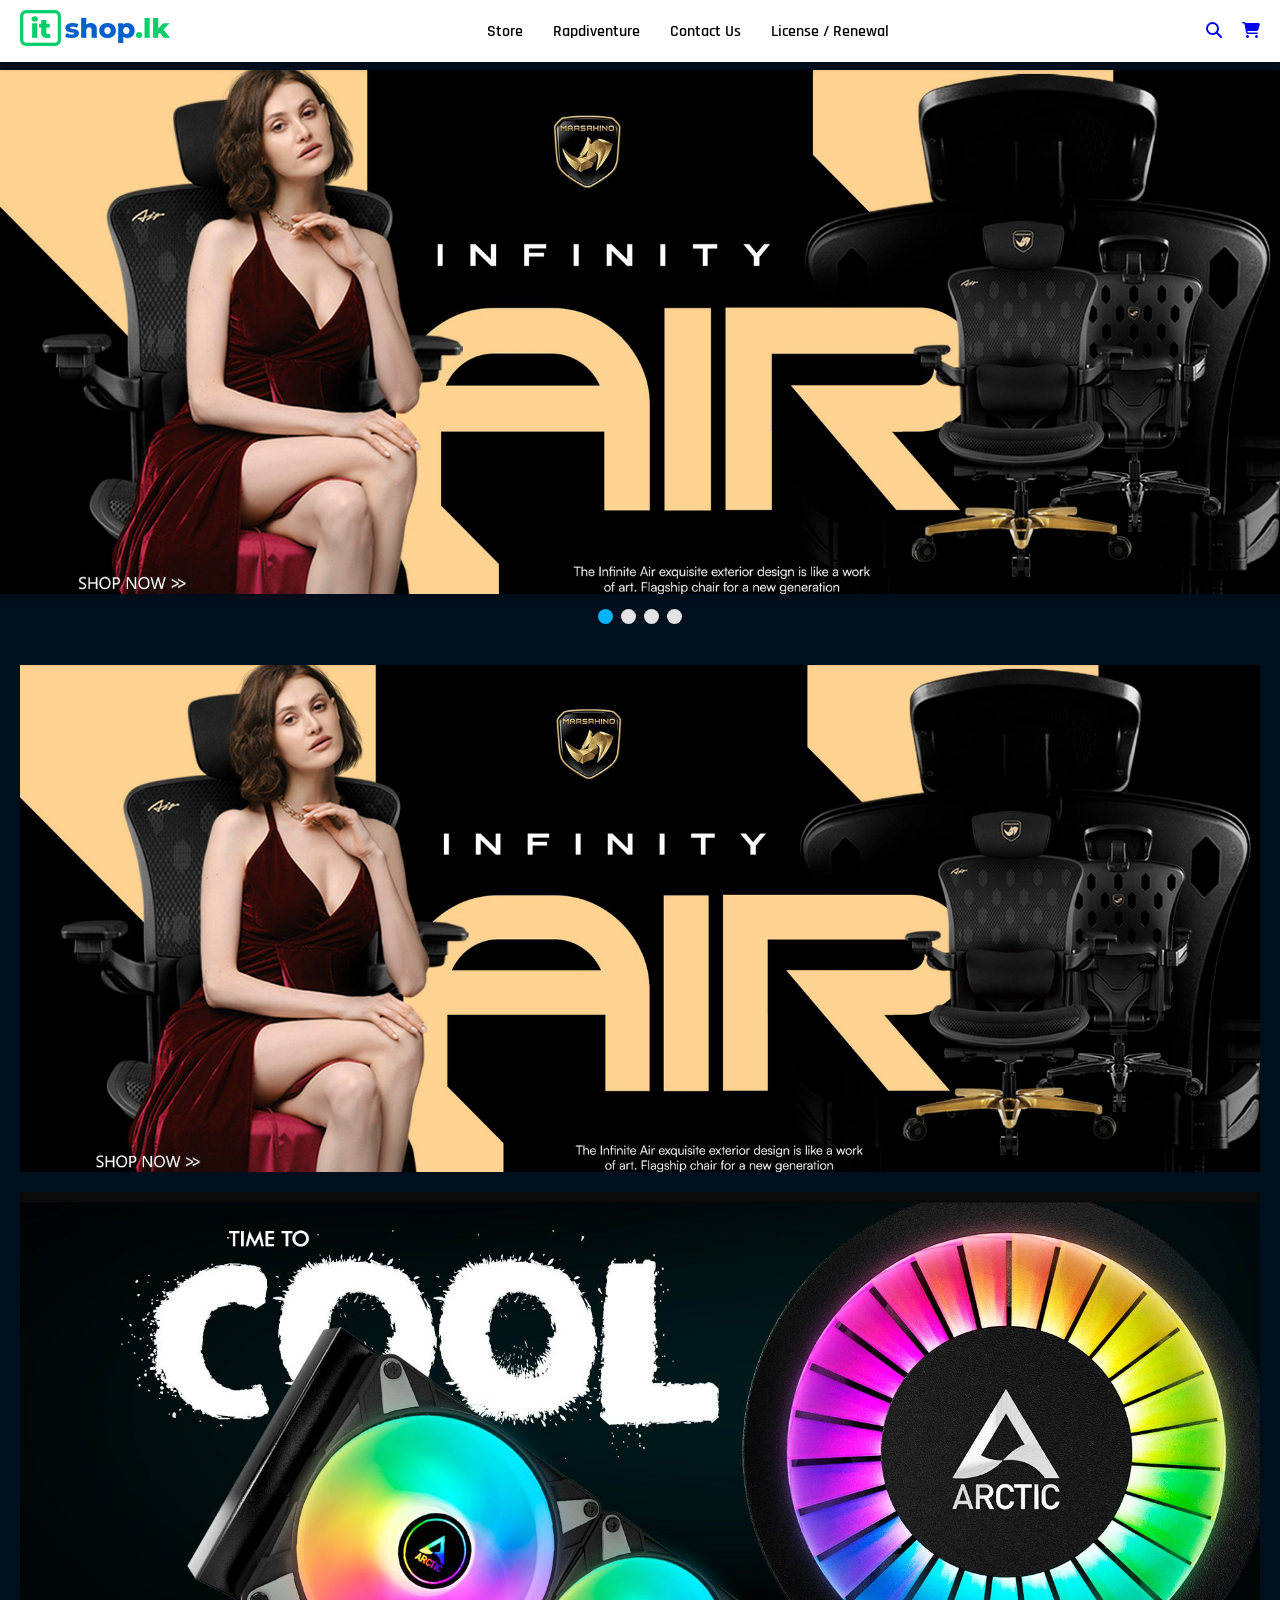
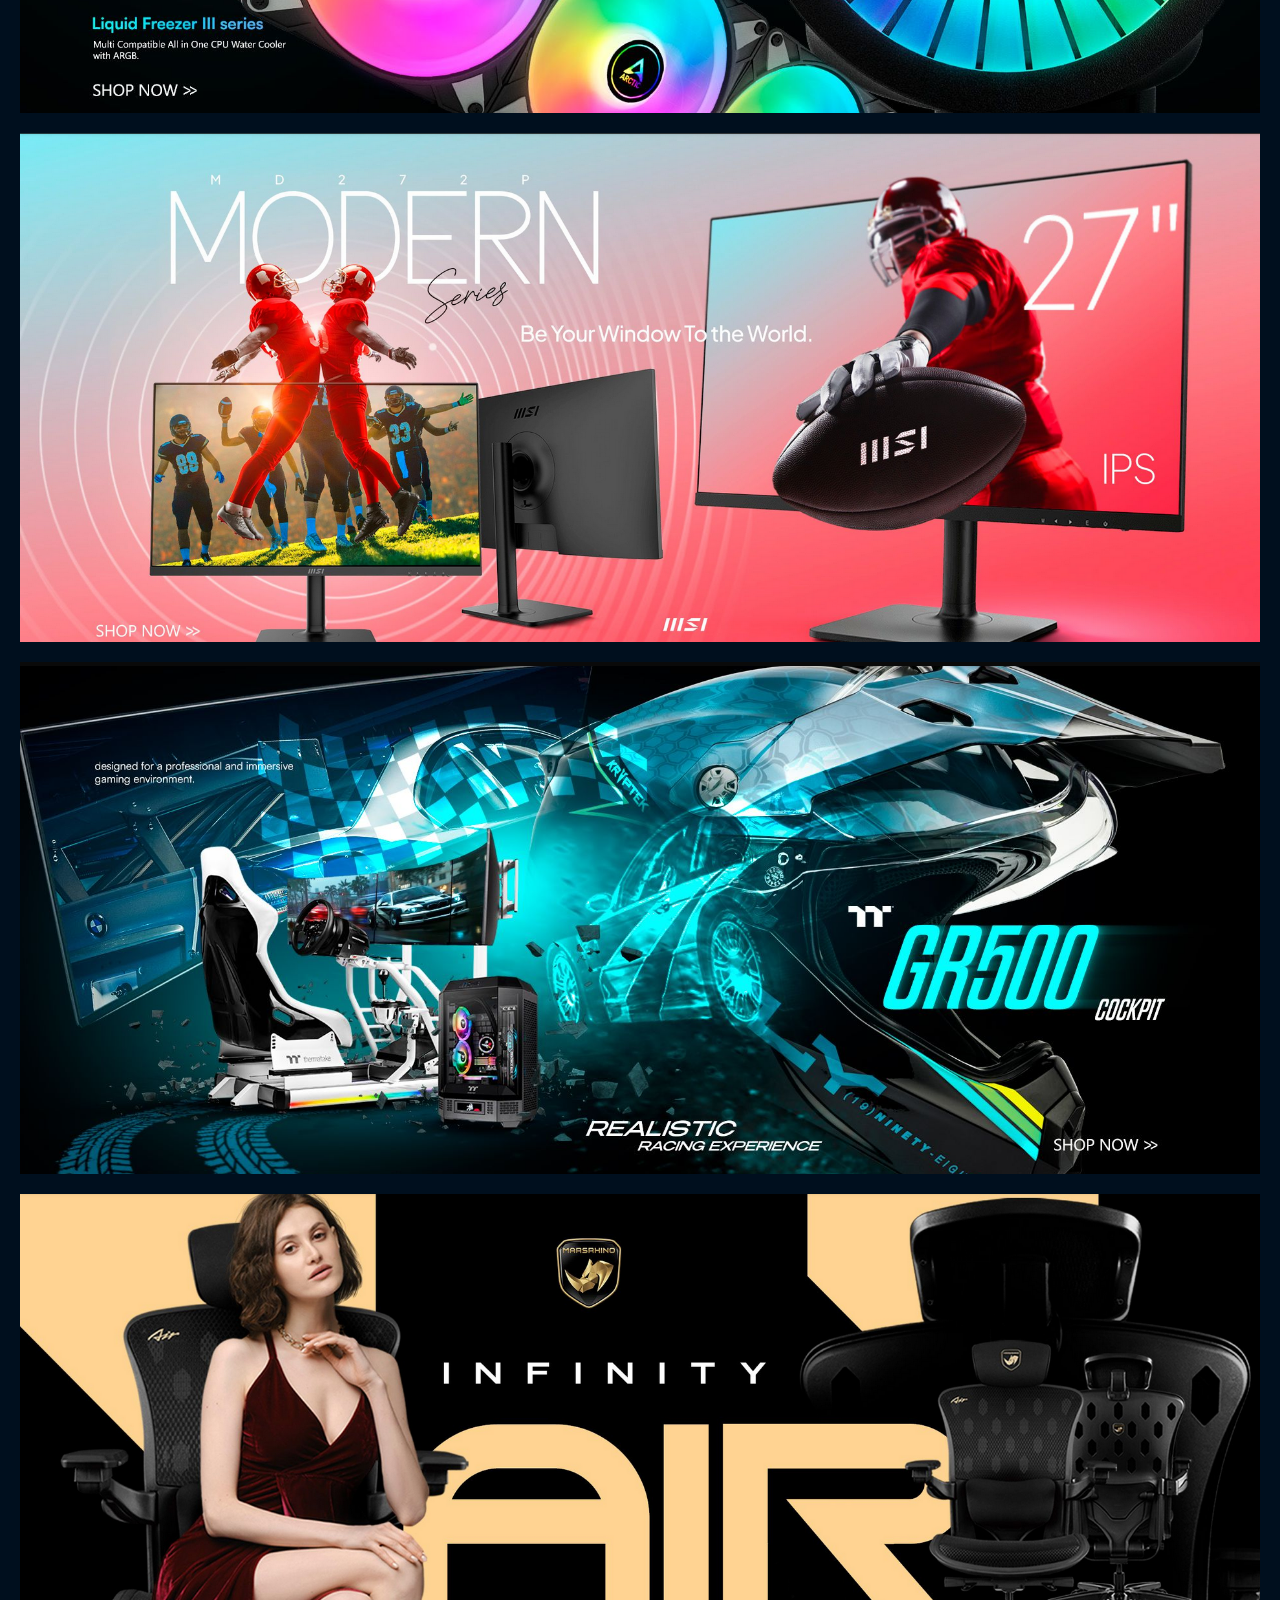
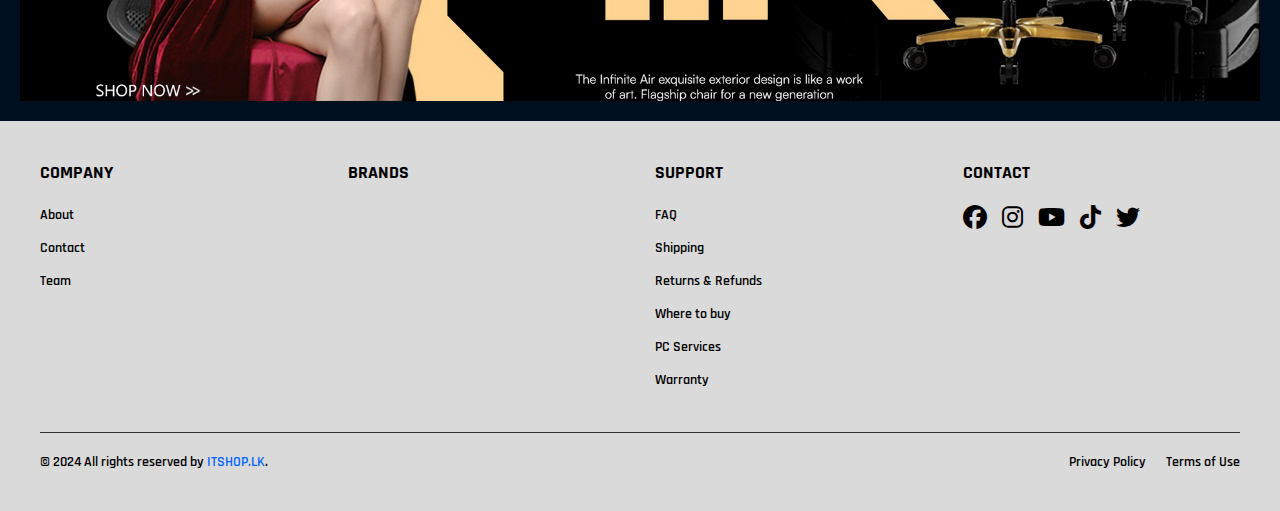
<file: index.html>
<!DOCTYPE html>
<html lang="en">
<head>
    <meta charset="UTF-8">
    <meta name="viewport" content="width=device-width, initial-scale=1.0">
    <link rel="stylesheet" href="style.css">
    <link rel="preconnect" href="https://fonts.googleapis.com">
    <link href="https://fonts.googleapis.com/css2?family=Rajdhani:wght@400;600;700&display=swap" rel="stylesheet">
    <link rel="stylesheet" href="https://cdnjs.cloudflare.com/ajax/libs/font-awesome/6.4.0/css/all.min.css">
    <title>ITSHOP.LK - Home</title>
</head>
<body>
    <nav class="navbar">
        <div class="logo">
            <a href="index.html"><img src="/assets/shoplogo.png" alt="Logo"></a>
        </div>
        
        <div class="nav-links" id="navLinks">
            <a href="store.html">Store</a>
            <a href="#">Rapdiventure</a>
            <a href="#">Contact Us</a>
            <a href="#">License / Renewal</a>
        </div>
        
        <div class="right-elements">
            <a href="#"><i class="fa-solid fa-magnifying-glass"></i></a>
            <a href="#"><i class="fa-solid fa-cart-shopping"></i></a>
            <div class="hamburger" id="hamburger">☰</div>
        </div>
    </nav>

    <!--slideshow-->

     <div class="slideshow-container">
        <div class="mySlides fade">
            <!--<div class="numbertext">1 / 4</div>-->
            <img src="/assets/1.png" alt="Image 1">
            <!--<div class="text">Beautiful Mountain Landscape</div>-->
        </div>
        
        <div class="mySlides fade">
            <!--<div class="numbertext">1 / 4</div>-->
            <img src="/assets/2.png" alt="Image 2">
            <!--<div class="text">Beautiful Mountain Landscape</div>-->
        </div>
        
        <div class="mySlides fade">
            <!--<div class="numbertext">1 / 4</div>-->
            <img src="/assets/3.png" alt="Image 3">
            <!--<div class="text">Beautiful Mountain Landscape</div>-->
        </div>
        
        <div class="mySlides fade">
            <!--<div class="numbertext">1 / 4</div>-->
            <img src="/assets/4.png" alt="Image 4">
            <!--<div class="text">Beautiful Mountain Landscape</div>-->
        </div>
    </div>
    
    <div class="dots-container">
        <span class="dot" onclick="currentSlide(1)"></span>
        <span class="dot" onclick="currentSlide(2)"></span>
        <span class="dot" onclick="currentSlide(3)"></span>
        <span class="dot" onclick="currentSlide(4)"></span>
    </div>
    
    <div class="section-image">
        <div class="web-image">
            <img src="/assets/1.png" alt="Image 1">
        </div>
        <div class="web-image">
            <img src="/assets/2.png" alt="Image 1">
        </div>
        <div class="web-image">
            <img src="/assets/3.png" alt="Image 1">
        </div>
        <div class="web-image">
            <img src="/assets/4.png" alt="Image 1">
        </div>
        <div class="web-image">
            <img src="/assets/1.png" alt="Image 1">
        </div>
    </div>

    <!--footer-->

    <footer class="footer">
        <div class="footer-content">
            <div class="footer-section">
                <h3>Company</h3>
                <ul>
                    <li><a href="#">About</a></li>
                    <li><a href="#">Contact</a></li>
                    <li><a href="#">Team</a></li>
                </ul>
            </div>

            <div class="footer-section">
                <h3>Brands</h3>
                <ul>

                </ul>
            </div>

            <div class="footer-section">
                <h3>Support</h3>
                <ul>
                    <li><a href="#">FAQ</a></li>
                    <li><a href="#">Shipping</a></li>
                    <li><a href="#">Returns & Refunds</a></li>
                    <li><a href="#">Where to buy</a></li>
                    <li><a href="#">PC Services</a></li>
                    <li><a href="#">Warranty</a></li>
                </ul>
            </div>

            <div class="footer-section">
                <h3>Contact</h3>
                <div class="social-icons">
                    <a href="#"><i class="fab fa-facebook"></i></a>
                    <a href="#"><i class="fab fa-instagram"></i></a>
                    <a href="#"><i class="fab fa-youtube"></i></a>
                    <a href="#"><i class="fab fa-tiktok"></i></a>
                    <a href="#"><i class="fab fa-twitter"></i></a>
                </div>
            </div>
        </div>

        <div class="footer-bottom">
            <div class="copyright">
                © 2024 All rights reserved by <span-c>ITSHOP.LK</span-c>.
            </div>
            <div class="legal-links">
                <a href="#">Privacy Policy</a>
                <a href="#">Terms of Use</a>
            </div>
        </div>
    </footer>

    <!--script section-->

    <script>
        // Toggle mobile menu
        const hamburger = document.getElementById('hamburger');
        const navLinks = document.getElementById('navLinks');
        
        hamburger.addEventListener('click', () => {
            navLinks.classList.toggle('active');
        });

        // Close menu when clicking outside
        document.addEventListener('click', (event) => {
            if (!event.target.closest('.navbar')) {
                navLinks.classList.remove('active');
            }
        });
    </script>

<script>
    let slideIndex = 0;
    let slideInterval;
    
    // Show the slides automatically
    function showSlides() {
        let i;
        let slides = document.getElementsByClassName("mySlides");
        let dots = document.getElementsByClassName("dot");
        
        for (i = 0; i < slides.length; i++) {
            slides[i].style.display = "none";
        }
        
        slideIndex++;
        
        if (slideIndex > slides.length) {
            slideIndex = 1;
        }
        
        for (i = 0; i < dots.length; i++) {
            dots[i].className = dots[i].className.replace(" active", "");
        }
        
        slides[slideIndex - 1].style.display = "block";
        dots[slideIndex - 1].className += " active";
    }
    
    // Show a specific slide when clicking on the dots
    function currentSlide(n) {
        clearInterval(slideInterval);
        slideIndex = n - 1;
        showSlides();
        startSlideshow();
    }
    
    // Start the slideshow with interval
    function startSlideshow() {
        slideInterval = setInterval(showSlides, 4000); // Change image every 4 seconds
    }
    
    // Initialize slideshow
    window.onload = function() {
        showSlides();
        startSlideshow();
    };
</script>

</body>
</html>
</file>
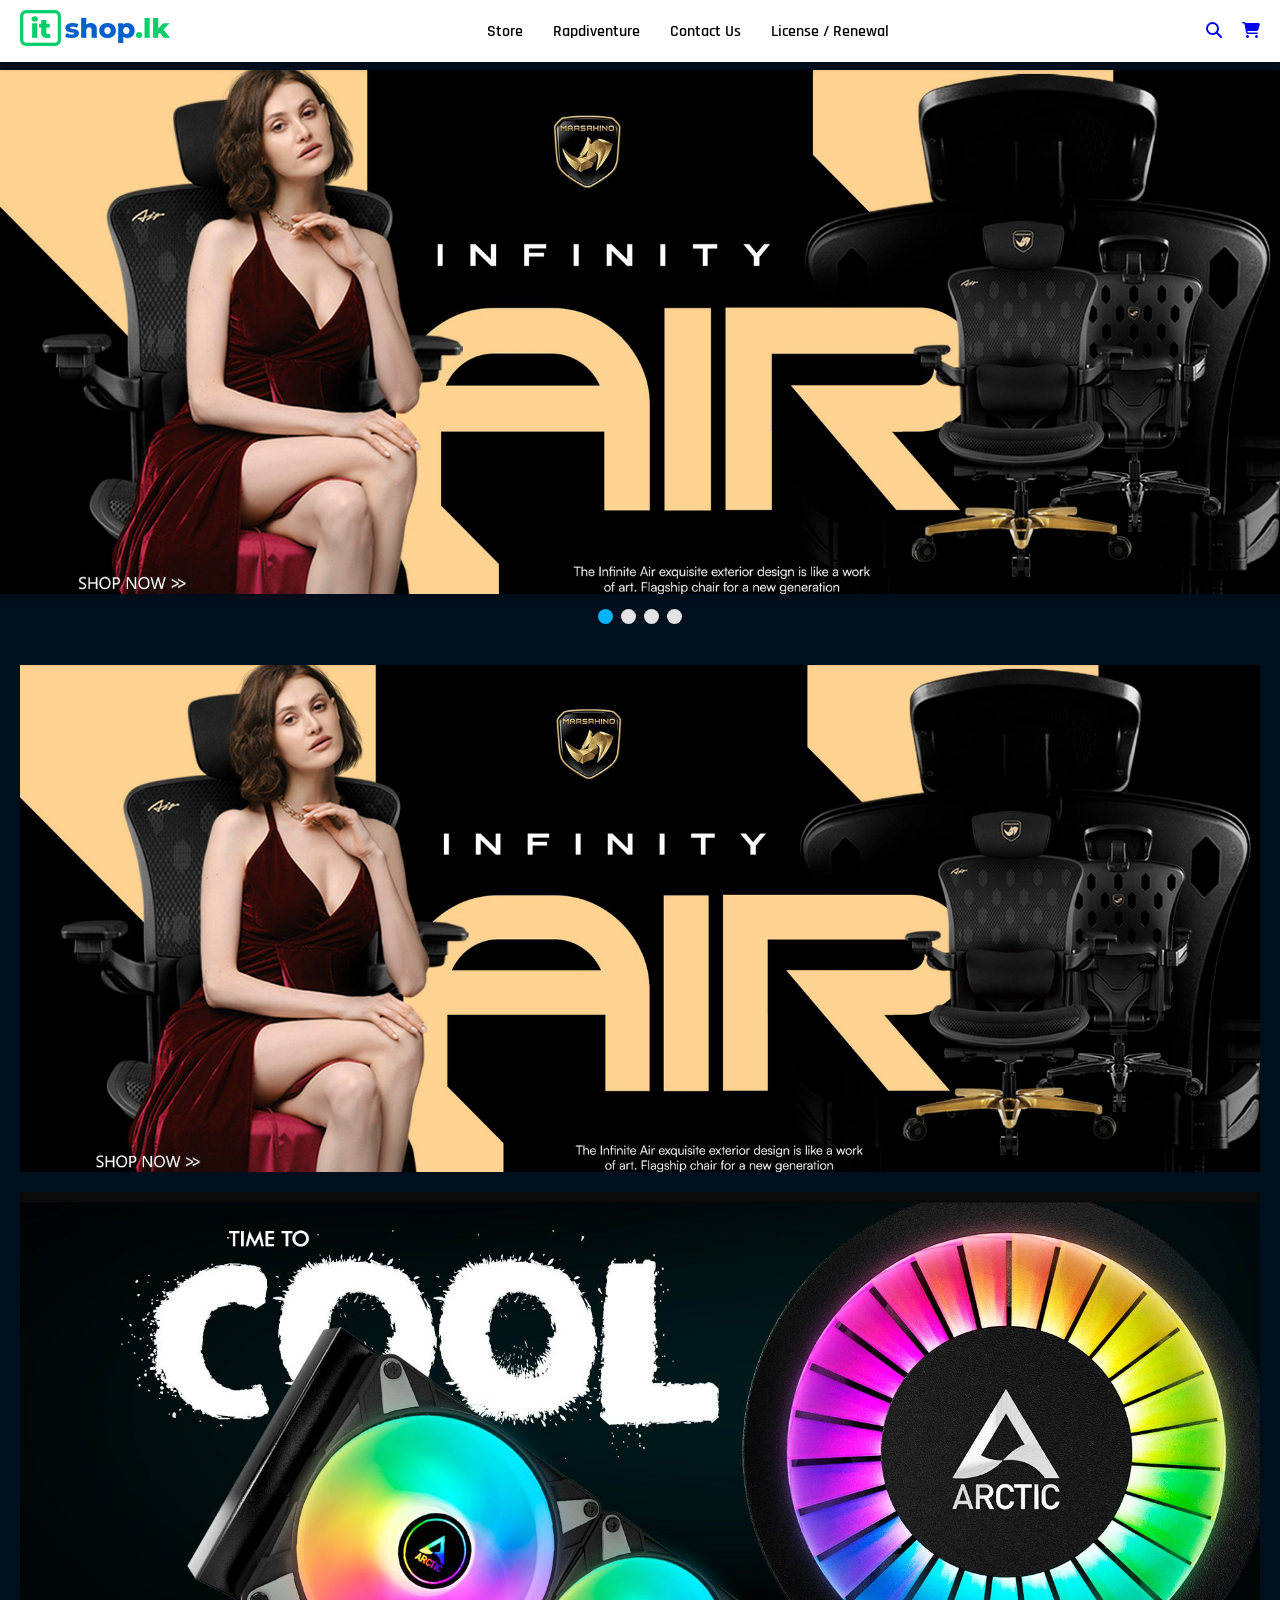
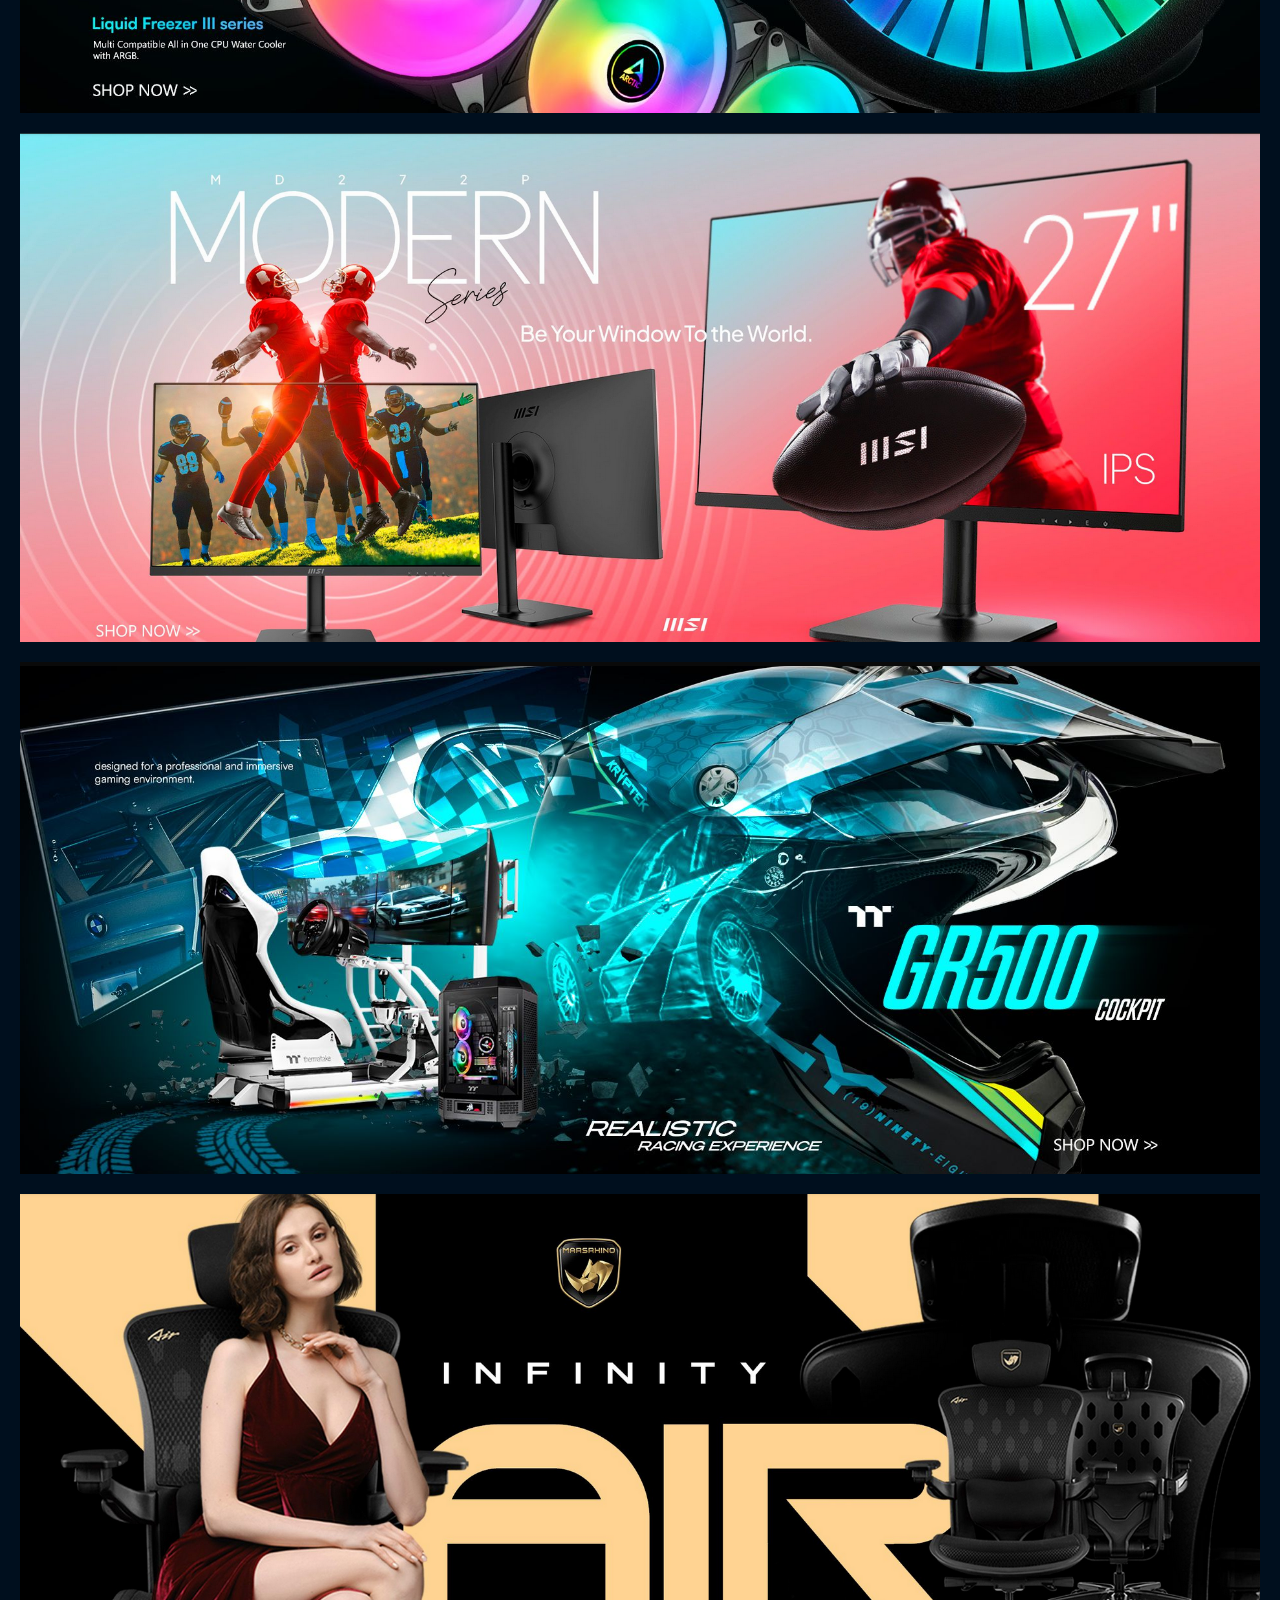
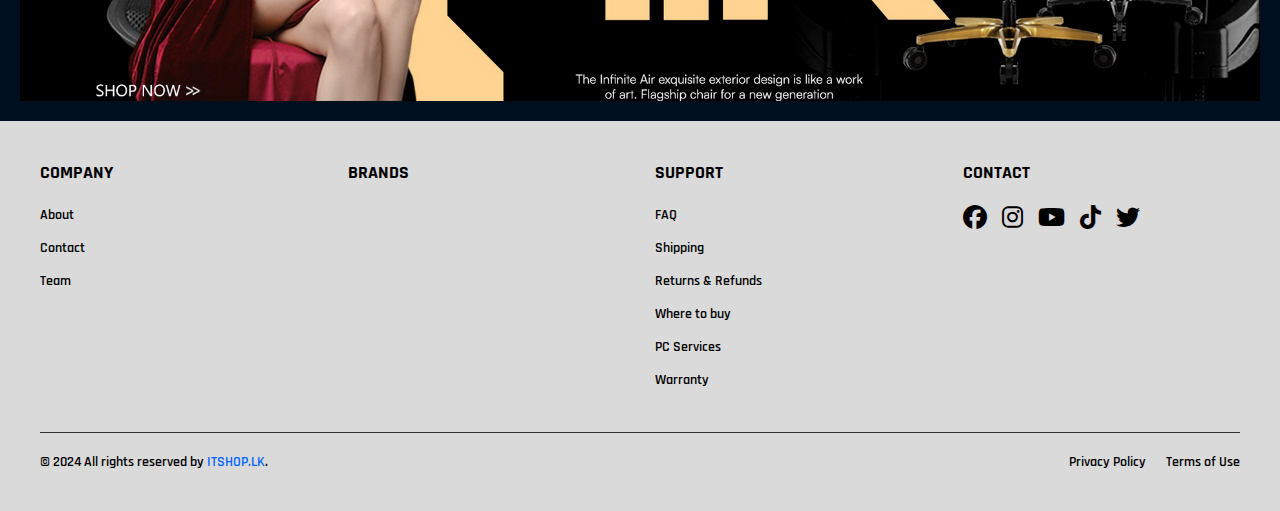
<file: Backups/backup 1/index.html>
<!DOCTYPE html>
<html lang="en">
<head>
    <meta charset="UTF-8">
    <meta name="viewport" content="width=device-width, initial-scale=1.0">
    <link rel="stylesheet" href="style.css">
    <link rel="preconnect" href="https://fonts.googleapis.com">
    <link href="https://fonts.googleapis.com/css2?family=Rajdhani:wght@400;600;700&display=swap" rel="stylesheet">
    <link rel="stylesheet" href="https://cdnjs.cloudflare.com/ajax/libs/font-awesome/6.4.0/css/all.min.css">
    <title>ITSHOP.LK - Home</title>
</head>
<body>
    <nav class="navbar">
        <div class="logo">
            <a href="index.html"><img src="/assets/shoplogo.png" alt="Logo"></a>
        </div>
        
        <div class="nav-links" id="navLinks">
            <a href="store.html">Store</a>
            <a href="#">Rapdiventure</a>
            <a href="#">Contact Us</a>
            <a href="#">License / Renewal</a>
        </div>
        
        <div class="right-elements">
            <a href="#"><i class="fa-solid fa-magnifying-glass"></i></a>
            <a href="#"><i class="fa-solid fa-cart-shopping"></i></a>
            <div class="hamburger" id="hamburger">☰</div>
        </div>
    </nav>

    <!--slideshow-->

    <div class="slideshow-container">
        <div class="mySlides fade">
            <!--<div class="numbertext">1 / 4</div>-->
            <img src="/assets/1.png" alt="Image 1">
            <!--<div class="text">Beautiful Mountain Landscape</div>-->
        </div>
        
        <div class="mySlides fade">
            <!--<div class="numbertext">1 / 4</div>-->
            <img src="/assets/2.png" alt="Image 2">
            <!--<div class="text">Beautiful Mountain Landscape</div>-->
        </div>
        
        <div class="mySlides fade">
            <!--<div class="numbertext">1 / 4</div>-->
            <img src="/assets/3.png" alt="Image 3">
            <!--<div class="text">Beautiful Mountain Landscape</div>-->
        </div>
        
        <div class="mySlides fade">
            <!--<div class="numbertext">1 / 4</div>-->
            <img src="/assets/4.png" alt="Image 4">
            <!--<div class="text">Beautiful Mountain Landscape</div>-->
        </div>
    </div>
    
    <div class="dots-container">
        <span class="dot" onclick="currentSlide(1)"></span>
        <span class="dot" onclick="currentSlide(2)"></span>
        <span class="dot" onclick="currentSlide(3)"></span>
        <span class="dot" onclick="currentSlide(4)"></span>
    </div>
    
    <div class="section-image">
        <div class="web-image">
            <img src="/assets/1.png" alt="Image 1">
        </div>
        <div class="web-image">
            <img src="/assets/2.png" alt="Image 1">
        </div>
        <div class="web-image">
            <img src="/assets/3.png" alt="Image 1">
        </div>
        <div class="web-image">
            <img src="/assets/4.png" alt="Image 1">
        </div>
        <div class="web-image">
            <img src="/assets/1.png" alt="Image 1">
        </div>
    </div>

    <!--footer-->

    <footer class="footer">
        <div class="footer-content">
            <div class="footer-section">
                <h3>Company</h3>
                <ul>
                    <li><a href="#">About</a></li>
                    <li><a href="#">Contact</a></li>
                    <li><a href="#">Team</a></li>
                </ul>
            </div>

            <div class="footer-section">
                <h3>Brands</h3>
                <ul>

                </ul>
            </div>

            <div class="footer-section">
                <h3>Support</h3>
                <ul>
                    <li><a href="#">FAQ</a></li>
                    <li><a href="#">Shipping</a></li>
                    <li><a href="#">Returns & Refunds</a></li>
                    <li><a href="#">Where to buy</a></li>
                    <li><a href="#">PC Services</a></li>
                    <li><a href="#">Warranty</a></li>
                </ul>
            </div>

            <div class="footer-section">
                <h3>Contact</h3>
                <div class="social-icons">
                    <a href="#"><i class="fab fa-facebook"></i></a>
                    <a href="#"><i class="fab fa-instagram"></i></a>
                    <a href="#"><i class="fab fa-youtube"></i></a>
                    <a href="#"><i class="fab fa-tiktok"></i></a>
                    <a href="#"><i class="fab fa-twitter"></i></a>
                </div>
            </div>
        </div>

        <div class="footer-bottom">
            <div class="copyright">
                © 2024 All rights reserved by <span-c>ITSHOP.LK</span-c>.
            </div>
            <div class="legal-links">
                <a href="#">Privacy Policy</a>
                <a href="#">Terms of Use</a>
            </div>
        </div>
    </footer>

    <!--script section-->

    <script>
        // Toggle mobile menu
        const hamburger = document.getElementById('hamburger');
        const navLinks = document.getElementById('navLinks');
        
        hamburger.addEventListener('click', () => {
            navLinks.classList.toggle('active');
        });

        // Close menu when clicking outside
        document.addEventListener('click', (event) => {
            if (!event.target.closest('.navbar')) {
                navLinks.classList.remove('active');
            }
        });
    </script>

<script>
   let slideIndex = 0;
    let slideInterval;
    
    // Show the slides automatically
    function showSlides() {
        let i;
        let slides = document.getElementsByClassName("mySlides");
        let dots = document.getElementsByClassName("dot");
        
        for (i = 0; i < slides.length; i++) {
            slides[i].style.display = "none";
        }
        
        slideIndex++;
        
        if (slideIndex > slides.length) {
            slideIndex = 1;
        }
        
        for (i = 0; i < dots.length; i++) {
            dots[i].className = dots[i].className.replace(" active", "");
        }
        
        slides[slideIndex - 1].style.display = "block";
        dots[slideIndex - 1].className += " active";
    }
    
    // Show a specific slide when clicking on the dots
    function currentSlide(n) {
        clearInterval(slideInterval);
        slideIndex = n - 1;
        showSlides();
        startSlideshow();
    }
    
    // Start the slideshow with interval
    function startSlideshow() {
        slideInterval = setInterval(showSlides, 4000); // Change image every 4 seconds
    }
    
    // Initialize slideshow
    window.onload = function() {
        showSlides();
        startSlideshow();
    };
</script>

</body>
</html>
</file>
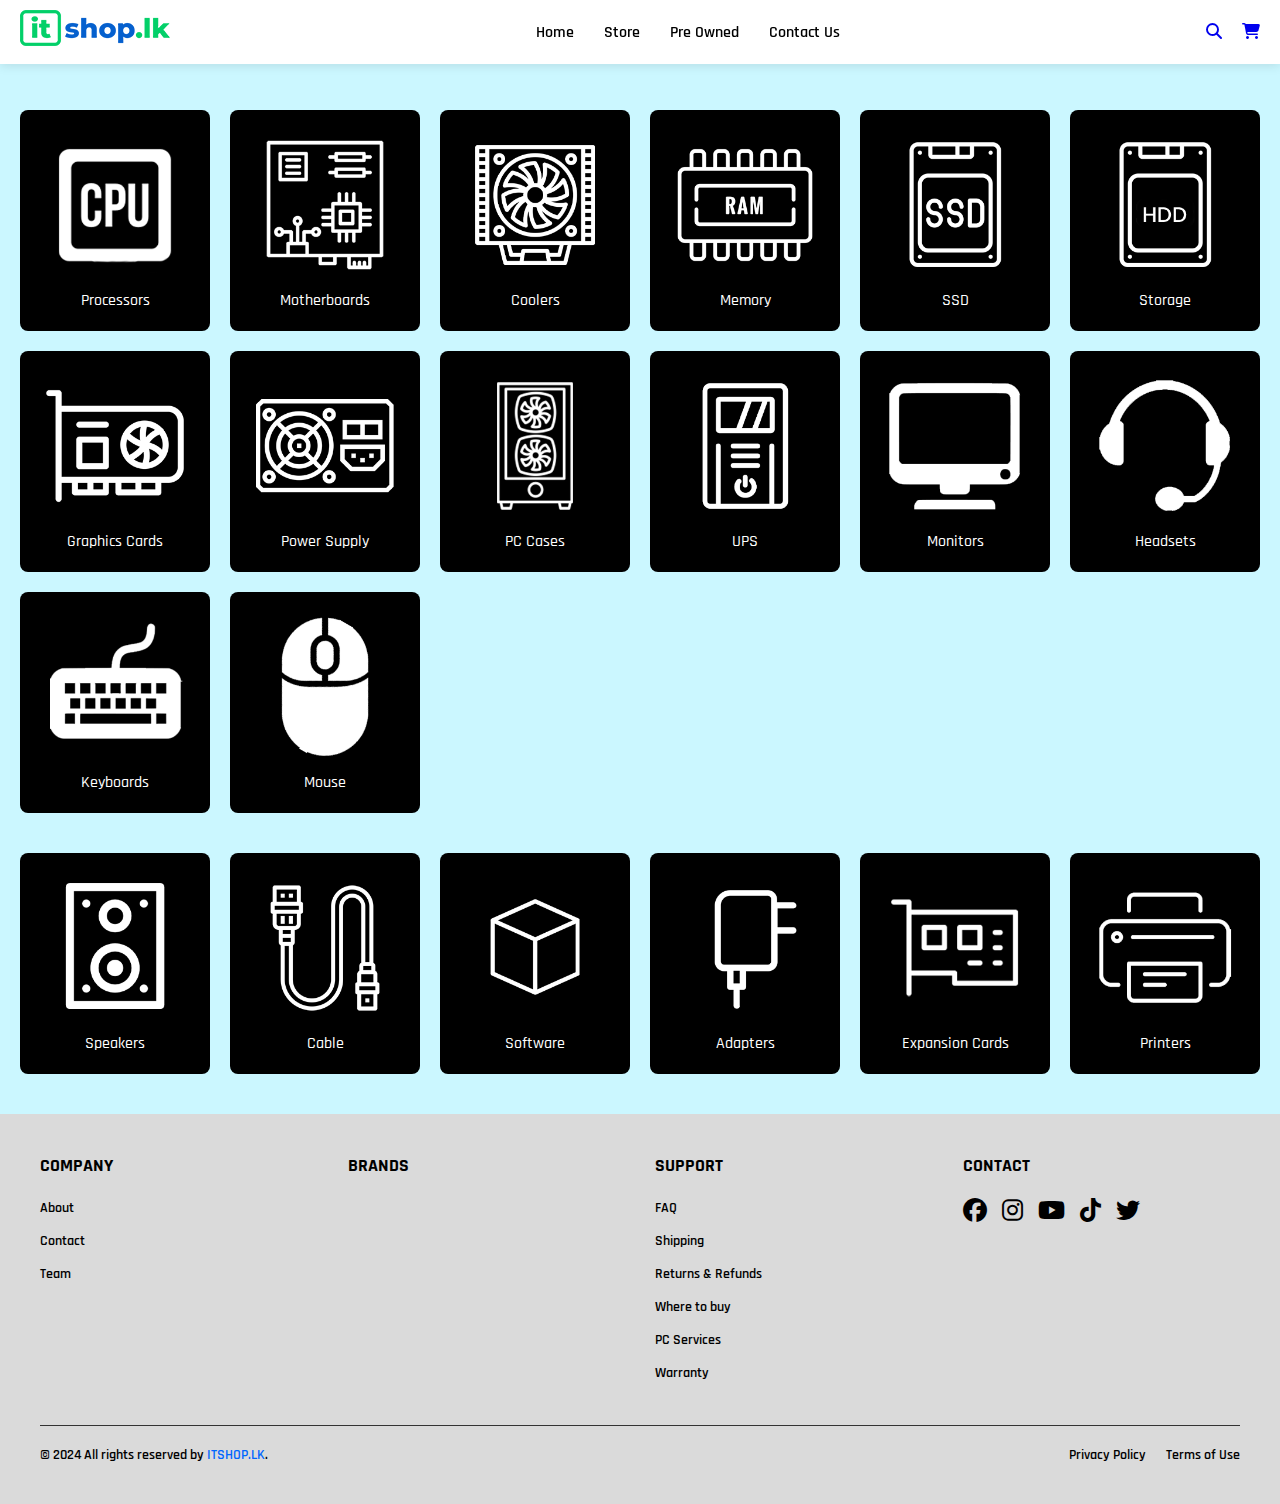
<file: store.html>
<!DOCTYPE html>
<html lang="en">
<head>
    <meta charset="UTF-8">
    <meta name="viewport" content="width=device-width, initial-scale=1.0">
    <link rel="stylesheet" href="store-style.css">
    <link rel="preconnect" href="https://fonts.googleapis.com">
    <link href="https://fonts.googleapis.com/css2?family=Rajdhani:wght@400;600;700&display=swap" rel="stylesheet">
    <link rel="stylesheet" href="https://cdnjs.cloudflare.com/ajax/libs/font-awesome/6.4.0/css/all.min.css">
    <title>ITSHOP.LK - Store</title>
</head>
<body>
    <nav class="navbar">
        <div class="logo">
            <a href="index.html"><img src="/assets/shoplogo.png" alt="Logo"></a>
        </div>
        
        <div class="nav-links" id="navLinks">
            <a href="/index.html">Home</a>
            <a href="store.html">Store</a>
            <a href="#">Pre Owned</a>
            <a href="#">Contact Us</a>
        </div>
        
        <div class="right-elements">
            <a href="#"><i class="fa-solid fa-magnifying-glass"></i></a>
            <a href="#"><i class="fa-solid fa-cart-shopping"></i></a>
            <div class="hamburger" id="hamburger">☰</div>
        </div>
    </nav>
    
        <!-- First Category Navigation (Components) -->
    <div class="category-nav">
        <div class="categories">
            <a href="/products/Proces-list.html" class="category-item">
                <img src="/assets/icons/New folder/Untitled-1.png" alt="Processors">
                <span>Processors</span>
            </a>
            <!--<a href="#" class="category-item">
                <img src="https://via.placeholder.com/60x60/222222/cccccc?text=Paste" alt="Thermal Paste">
                <span>Thermal Paste</span>
            </a>-->
            <a href="#" class="category-item">
                <img src="/assets/icons/New folder/motherboard.png" alt="Motherboards">
                <span>Motherboards</span>
            </a>
            <a href="#" class="category-item">
                <img src="/assets/icons/New folder/cooler.png" alt="Coolers">
                <span>Coolers</span>
            </a>
            <a href="#" class="category-item">
                <img src="/assets/icons/New folder/ram.png" alt="Memory">
                <span>Memory</span>
            </a>
            <a href="#" class="category-item">
                <img src="/assets/icons/New folder/ssd.png" alt="SSD">
                <span>SSD</span>
            </a>
            <a href="#" class="category-item">
                <img src="/assets/icons/New folder/hdd.png" alt="Storage">
                <span>Storage</span>
            </a>
            <a href="#" class="category-item">
                <img src="/assets/icons/New folder/gpu.png" alt="Graphics Cards">
                <span>Graphics Cards</span>
            </a>
            <a href="#" class="category-item">
                <img src="/assets/icons/New folder/pw.png" alt="Power Supply">
                <span>Power Supply</span>
            </a>
            <a href="#" class="category-item">
                <img src="/assets/icons/New folder/pc.png" alt="PC Cases">
                <span>PC Cases</span>
            </a>
            <a href="#" class="category-item">
                <img src="/assets/icons/New folder/ups.png" alt="UPS">
                <span>UPS</span>
            </a>
            <a href="#" class="category-item">
                <img src="/assets/icons/New folder/moniter.png" alt="Monitors">
                <span>Monitors</span>
            </a>
            <a href="#" class="category-item">
                <img src="/assets/icons/New folder/headset.png" alt="Headsets">
                <span>Headsets</span>
            </a>
            <a href="#" class="category-item">
                <img src="/assets/icons/New folder/keybo.png" alt="Keyboards">
                <span>Keyboards</span>
            </a>
            <a href="#" class="category-item">
                <img src="/assets/icons/New folder/mouse.png" alt="Mouse">
                <span>Mouse</span>
            </a>
        </div>
    </div>
    
    <!-- Second Category Navigation (Accessories) -->
    <div class="category-nav">
        <div class="categories">
            <a href="#" class="category-item">
                <img src="/assets/icons/New folder/speaker.png" alt="Speakers">
                <span>Speakers</span>
            </a>
            <a href="#" class="category-item">
                <img src="/assets/icons/New folder/cable.png" alt="Cable">
                <span>Cable</span>
            </a>
            <a href="#" class="category-item">
                <img src="/assets/icons/New folder/soft.png" alt="Software">
                <span>Software</span>
            </a>
            <a href="#" class="category-item">
                <img src="/assets/icons/New folder/adpa.png" alt="Adapters">
                <span>Adapters</span>
            </a>
            <a href="#" class="category-item">
                <img src="/assets/icons/New folder/exp.png" alt="Expansion Cards">
                <span>Expansion Cards</span>
            </a>
            <a href="#" class="category-item">
                <img src="/assets/icons/New folder/pinter.png" alt="Printers">
                <span>Printers</span>
            </a>
        </div>
    </div>

    <!--footer-->

    <footer class="footer">
        <div class="footer-content">
            <div class="footer-section">
                <h3>Company</h3>
                <ul>
                    <li><a href="#">About</a></li>
                    <li><a href="#">Contact</a></li>
                    <li><a href="#">Team</a></li>
                </ul>
            </div>

            <div class="footer-section">
                <h3>Brands</h3>
                <ul>

                </ul>
            </div>

            <div class="footer-section">
                <h3>Support</h3>
                <ul>
                    <li><a href="#">FAQ</a></li>
                    <li><a href="#">Shipping</a></li>
                    <li><a href="#">Returns & Refunds</a></li>
                    <li><a href="#">Where to buy</a></li>
                    <li><a href="#">PC Services</a></li>
                    <li><a href="#">Warranty</a></li>
                </ul>
            </div>

            <div class="footer-section">
                <h3>Contact</h3>
                <div class="social-icons">
                    <a href="#"><i class="fab fa-facebook"></i></a>
                    <a href="#"><i class="fab fa-instagram"></i></a>
                    <a href="#"><i class="fab fa-youtube"></i></a>
                    <a href="#"><i class="fab fa-tiktok"></i></a>
                    <a href="#"><i class="fab fa-twitter"></i></a>
                </div>
            </div>
        </div>

        <div class="footer-bottom">
            <div class="copyright">
                © 2024 All rights reserved by <span-c>ITSHOP.LK</span-c>.
            </div>
            <div class="legal-links">
                <a href="#">Privacy Policy</a>
                <a href="#">Terms of Use</a>
            </div>
        </div>
    </footer>

    <!--script section-->

    <script>
        // Toggle mobile menu
        const hamburger = document.getElementById('hamburger');
        const navLinks = document.getElementById('navLinks');
        
        hamburger.addEventListener('click', () => {
            navLinks.classList.toggle('active');
        });

        // Close menu when clicking outside
        document.addEventListener('click', (event) => {
            if (!event.target.closest('.navbar')) {
                navLinks.classList.remove('active');
            }
        });
    </script>

<script>
    let slideIndex = 0;
    let slideInterval;
    
    // Show the slides automatically
    function showSlides() {
        let i;
        let slides = document.getElementsByClassName("mySlides");
        let dots = document.getElementsByClassName("dot");
        
        for (i = 0; i < slides.length; i++) {
            slides[i].style.display = "none";
        }
        
        slideIndex++;
        
        if (slideIndex > slides.length) {
            slideIndex = 1;
        }
        
        for (i = 0; i < dots.length; i++) {
            dots[i].className = dots[i].className.replace(" active", "");
        }
        
        slides[slideIndex - 1].style.display = "block";
        dots[slideIndex - 1].className += " active";
    }
    
    // Show a specific slide when clicking on the dots
    function currentSlide(n) {
        clearInterval(slideInterval);
        slideIndex = n - 1;
        showSlides();
        startSlideshow();
    }
    
    // Start the slideshow with interval
    function startSlideshow() {
        slideInterval = setInterval(showSlides, 4000); // Change image every 4 seconds
    }
    
    // Initialize slideshow
    window.onload = function() {
        showSlides();
        startSlideshow();
    };
</script>


</body>
</html>
</file>
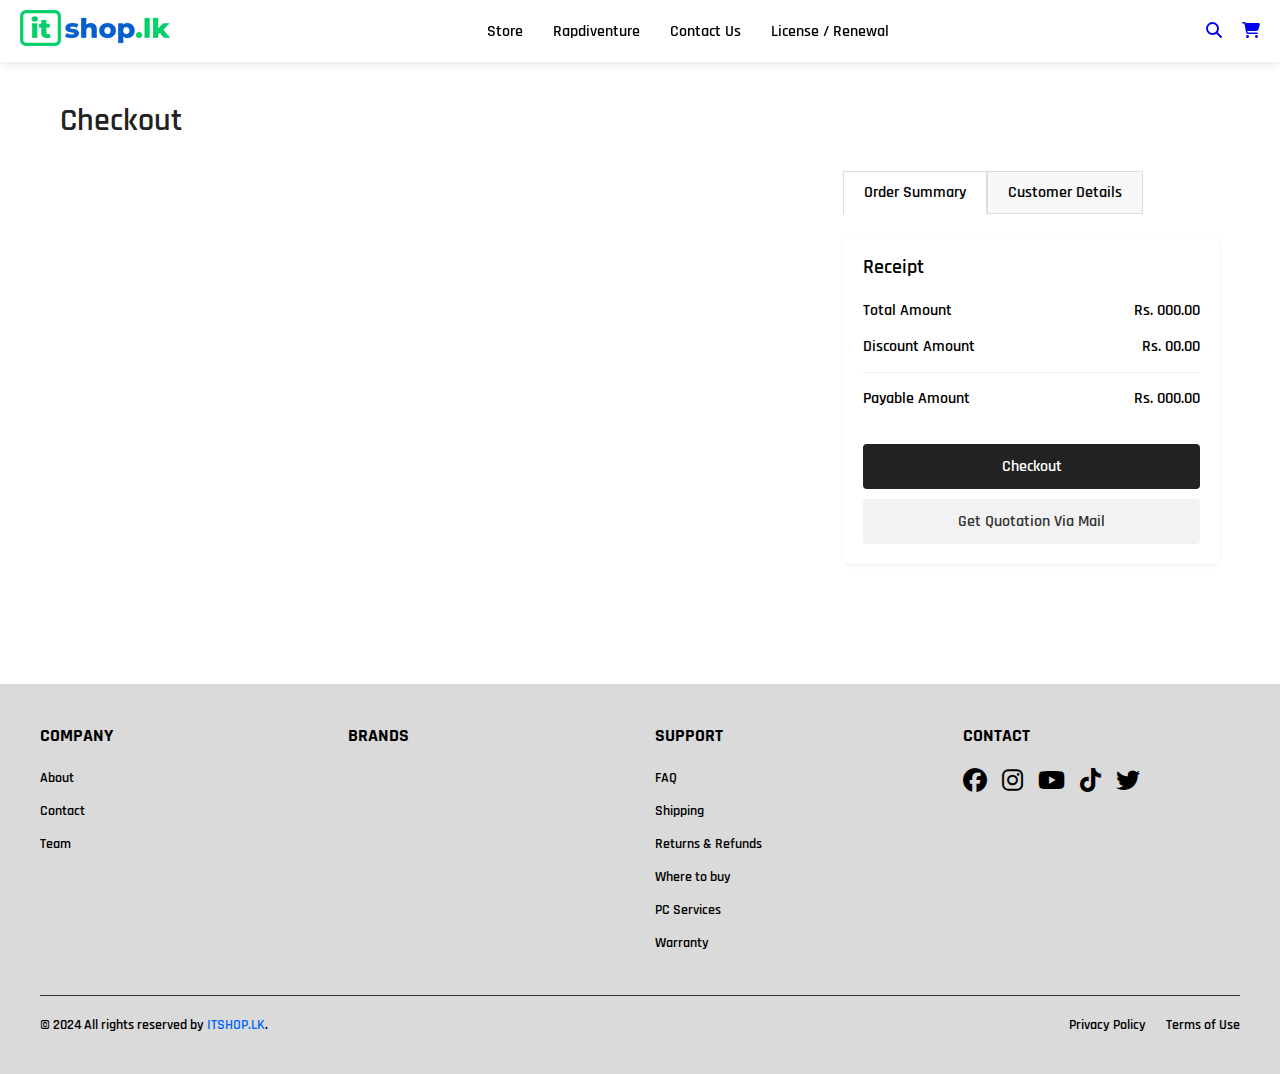
<file: Backups/backup 1/checkout.html>
<!DOCTYPE html>
<html lang="en">
<head>
    <meta charset="UTF-8">
    <meta name="viewport" content="width=device-width, initial-scale=1.0">
    <link rel="stylesheet" href="check-style.css">
    <link rel="preconnect" href="https://fonts.googleapis.com">
    <link href="https://fonts.googleapis.com/css2?family=Rajdhani:wght@400;600;700&display=swap" rel="stylesheet">
    <link rel="stylesheet" href="https://cdnjs.cloudflare.com/ajax/libs/font-awesome/6.4.0/css/all.min.css">
    <title>Document</title>
</head>
<body>
    <nav class="navbar">
        <div class="logo">
            <a href="index.html"><img src="/assets/shoplogo.png" alt="Logo"></a>
        </div>
        
        <div class="nav-links" id="navLinks">
            <a href="store.html">Store</a>
            <a href="#">Rapdiventure</a>
            <a href="#">Contact Us</a>
            <a href="#">License / Renewal</a>
        </div>
        
        <div class="right-elements">
            <a href="#"><i class="fa-solid fa-magnifying-glass"></i></a>
            <a href="#"><i class="fa-solid fa-cart-shopping"></i></a>
            <div class="hamburger" id="hamburger">☰</div>
        </div>
    </nav>


    <div class="container">
        <h1>Checkout</h1>

        <div class="checkout-container">
            <div class="products-list">

            </div>

            <div class="order-summary">
                <div class="tabs">
                    <div class="tab active" data-tab="summary">Order Summary</div>
                    <div class="tab" data-tab="details">Customer Details</div>
                </div>

                <div class="tab-content active" id="summary-tab">
                    <div class="summary-card">
                        <h3 class="summary-title">Receipt</h3>
                        <div class="summary-row">
                            <span>Total Amount</span>
                            <span>Rs. 000.00</span>
                        </div>
                        <div class="summary-row">
                            <span>Discount Amount</span>
                            <span>Rs. 00.00</span>
                        </div>
                        <div class="summary-row summary-total">
                            <span>Payable Amount</span>
                            <span>Rs. 000.00</span>
                        </div>
                        <button class="checkout-btn" onclick="showTab('details')">Checkout</button>
                        <button class="quote-btn" onclick="showModal()">Get Quotation Via Mail</button>
                    </div>
                </div>

                <div class="tab-content" id="details-tab">
                    <div class="form-card">
                        <div class="form-group">
                            <input type="text" class="form-control" placeholder="First name">
                        </div>
                        <div class="form-group">
                            <input type="text" class="form-control" placeholder="Last name">
                        </div>
                        <div class="form-group">
                            <input type="email" class="form-control" placeholder="Email">
                        </div>
                        <div class="form-group">
                            <input type="tel" class="form-control" placeholder="Mobile">
                        </div>
                        <div class="form-group">
                            <input type="text" class="form-control" placeholder="Home No, Street">
                        </div>
                        <div class="form-group">
                            <input type="text" class="form-control" placeholder="City">
                        </div>
                        <div class="form-group">
                            <select class="form-select">
                                <option>Western</option>
                                <option>Central</option>
                                <option>Eastern</option>
                                <option>Northern</option>
                                <option>Southern</option>
                            </select>
                        </div>
                        <div style="display: flex; justify-content: space-between; margin-top: 20px;">
                            <button class="checkout-btn" style="width: 48%; background-color: #333;">Back</button>
                            <button class="checkout-btn" style="width: 48%;">Proceed to Pay</button>
                        </div>
                    </div>
                </div>
            </div>
        </div>
    </div>

    <div class="modal" id="quotation-modal">
        <div class="modal-content">
            <span class="close-modal" onclick="closeModal()">&times;</span>
            <h3 class="modal-title">Send Mail</h3>
            <div class="form-group">
                <input type="email" class="form-control" placeholder="Email">
            </div>
            <div class="form-group">
                <input type="tel" class="form-control" placeholder="Phone Number">
            </div>
            <div class="form-group">
                <input type="text" class="form-control" placeholder="Name">
            </div>
            <button class="modal-btn">Send Mail</button>
        </div>
    </div>

    <!--footer-->

    <footer class="footer">
        <div class="footer-content">
            <div class="footer-section">
                <h3>Company</h3>
                <ul>
                    <li><a href="#">About</a></li>
                    <li><a href="#">Contact</a></li>
                    <li><a href="#">Team</a></li>
                </ul>
            </div>

            <div class="footer-section">
                <h3>Brands</h3>
                <ul>

                </ul>
            </div>

            <div class="footer-section">
                <h3>Support</h3>
                <ul>
                    <li><a href="#">FAQ</a></li>
                    <li><a href="#">Shipping</a></li>
                    <li><a href="#">Returns & Refunds</a></li>
                    <li><a href="#">Where to buy</a></li>
                    <li><a href="#">PC Services</a></li>
                    <li><a href="#">Warranty</a></li>
                </ul>
            </div>

            <div class="footer-section">
                <h3>Contact</h3>
                <div class="social-icons">
                    <a href="#"><i class="fab fa-facebook"></i></a>
                    <a href="#"><i class="fab fa-instagram"></i></a>
                    <a href="#"><i class="fab fa-youtube"></i></a>
                    <a href="#"><i class="fab fa-tiktok"></i></a>
                    <a href="#"><i class="fab fa-twitter"></i></a>
                </div>
            </div>
        </div>

        <div class="footer-bottom">
            <div class="copyright">
                © 2024 All rights reserved by <span-c>ITSHOP.LK</span-c>.
            </div>
            <div class="legal-links">
                <a href="#">Privacy Policy</a>
                <a href="#">Terms of Use</a>
            </div>
        </div>
    </footer>

    <!--script section-->

    <script>
        // Toggle mobile menu
        const hamburger = document.getElementById('hamburger');
        const navLinks = document.getElementById('navLinks');
        
        hamburger.addEventListener('click', () => {
            navLinks.classList.toggle('active');
        });

        // Close menu when clicking outside
        document.addEventListener('click', (event) => {
            if (!event.target.closest('.navbar')) {
                navLinks.classList.remove('active');
            }
        });
    </script>

<script>
    function showTab(tabName) {
        // Hide all tabs
        const tabs = document.querySelectorAll('.tab');
        tabs.forEach(tab => tab.classList.remove('active'));
        
        // Hide all tab content
        const tabContents = document.querySelectorAll('.tab-content');
        tabContents.forEach(content => content.classList.remove('active'));
        
        // Show selected tab
        document.querySelector(`.tab[data-tab="${tabName}"]`).classList.add('active');
        document.getElementById(`${tabName}-tab`).classList.add('active');
    }
    
    function showModal() {
        document.getElementById('quotation-modal').style.display = 'flex';
    }
    
    function closeModal() {
        document.getElementById('quotation-modal').style.display = 'none';
    }
    
    // Add event listeners to tab buttons
    document.querySelectorAll('.tab').forEach(tab => {
        tab.addEventListener('click', () => {
            showTab(tab.getAttribute('data-tab'));
        });
    });
    
    // Add event listeners to quantity buttons
    document.querySelectorAll('.quantity-btn').forEach((btn, index) => {
        btn.addEventListener('click', () => {
            const inputs = document.querySelectorAll('.quantity-input');
            const input = inputs[Math.floor(index / 2)];
            let value = parseInt(input.value);
            
            if (index % 2 === 0) { // Decrease button
                if (value > 1) input.value = value - 1;
            } else { // Increase button
                input.value = value + 1;
            }
        });
    });
</script>

<script>
   // Get cart items from localStorage
let cartItems = JSON.parse(localStorage.getItem('cart-items')) || [];

// Calculate cart total
function calculateTotal() {
    return cartItems.reduce((sum, item) => sum + (item.price * item.quantity), 0);
}

// Render checkout form
function renderCheckoutForm() {
    const container = document.getElementById('checkout-form-container');
    
    if (cartItems.length === 0) {
        container.innerHTML = '<div class="empty-cart-message">Your cart is empty</div>';
    } else {
        // In a real app, you would render a form here
        container.innerHTML = '<div>Checkout form would go here...</div>';
    }
}
</script>


</body>
</html>
</file>
<file: style.css>
* {
    margin: 0;
    padding: 0;
    box-sizing: border-box;
    font-family: 'Rajdhani', sans-serif;
    font-weight: 600;
}

body {
    background-color: #000f1e;
    padding-top: 70px; /* Space for fixed navbar */
}

.navbar {
    display: flex;
    align-items: center;
    justify-content: space-between;
    padding: 10px 20px;
    background-color: white;
    box-shadow: 0 2px 10px rgba(0, 0, 0, 0.1);
    position: fixed;
    top: 0;
    width: 100%;
    z-index: 1000;
    transition: padding 0.3s ease;
}

.logo {
    display: flex;
    align-items: center;
}

.menu {
    display: flex;
    gap: 15px;
}

.menu-item {
    text-decoration: none;
    color: #333;
    font-weight: 500;
    padding: 8px;
    transition: color 0.3s;
    white-space: nowrap;
}

.menu-item:hover {
    color: #2196f3;
}

.icons {
    display: flex;
    gap: 15px;
}

.icon {
    color: #666;
    font-size: 20px;
    cursor: pointer;
}

/* Hamburger menu button (hidden by default) */
.menu-toggle {
    display: none;
    flex-direction: column;
    justify-content: space-between;
    width: 30px;
    height: 21px;
    cursor: pointer;
}

.menu-toggle span {
    display: block;
    height: 3px;
    width: 100%;
    background-color: #333;
    border-radius: 3px;
}

.nav-links {
    display: flex;
    gap: 30px;
}

.nav-links a {
    color: rgb(0, 0, 0);
    text-decoration: none;
    font-size: 16px;
    transition: color 0.3s;
}

.nav-links a:hover {
    color: #007bff;
}


.right-elements {
    display: flex;
    align-items: center;
    gap: 20px;
}

.search-icon, .cart-icon {
    font-size: 22px;
    cursor: pointer;
}

.hamburger {
    display: none;
    cursor: pointer;
    font-size: 24px;
}

/* slideshow */

.slideshow-container {
    max-width: 2000px;
    position: relative;
    margin: 0px auto;
    overflow: hidden;
    box-shadow: 0 4px 8px rgba(0, 0, 0, 0.2);
}

.mySlides {
    display: none;
    width: 100%;
}

.mySlides img {
    width: 100%;
    height: auto;
    display: block;
}

/* Caption text */
.text {
    color: white;
    font-size: 15px;
    padding: 8px 12px;
    position: absolute;
    bottom: 8px;
    width: 100%;
    text-align: center;
    background: rgba(0,0,0,0.5);
}

/* Number text (1/3 etc) */
.numbertext {
    color: white;
    font-size: 12px;
    padding: 8px 12px;
    position: absolute;
    top: 0;
    background: rgba(0,0,0,0.5);
}

/* Dots/bullets/indicators */
.dots-container {
    text-align: center;
    padding: 15px 0;
}

.dot {
    cursor: pointer;
    height: 15px;
    width: 15px;
    margin: 0 2px;
    background-color: #e3e3e3;
    border-radius: 50%;
    display: inline-block;
    transition: background-color 0.6s ease;
}

.active, .dot:hover {
    background-color: #00b3ff;
}

/* Fading animation */
.fade {
    animation-name: fade;
    animation-duration: 1.5s;
}

@keyframes fade {
    from {opacity: .4} 
    to {opacity: 1}
}

/* section images */

/* Main container styling */
.section-image {
    display: flex;
    flex-wrap: wrap;
    justify-content: center;
    gap: 20px;
    width: 100%;
    max-width: 2000px;
    margin: 0 auto;
    padding: 20px;
}

   /* Individual image container */
.web-imge {
    flex: 1 1 300px; /* Grow, shrink, and base width */
    max-width: 100%;
    min-width: 200px;
    margin-bottom: 20px;
    transition: transform 0.3s ease;
  }

/* Image styling */
.web-image img {
    width: 100%;
    height: 100%;
    display: block;
}

.web-imge img {
    width: 100%;
    height: auto;
    display: block;
    border-radius: 8px;
    box-shadow: 0 4px 10px rgba(0, 0, 0, 0.1);
}


 /* Footer styles */

 .footer {
    background-color: #dadada;
    color: #000000;
    padding: 40px 20px;
    width: 100%;
}

.footer-content {
    max-width: 1200px;
    margin: 0 auto;
    display: grid;
    grid-template-columns: repeat(4, 1fr);
    gap: 30px;
}

.footer-section h3 {
    font-size: 18px;
    font-weight: bold;
    margin-bottom: 20px;
    text-transform: uppercase;
}

.footer-section ul {
    list-style: none;
}

.footer-section ul li {
    margin-bottom: 12px;
}

.footer-section ul li a {
    color: #000000;
    text-decoration: none;
    font-size: 14px;
    transition: color 0.3s ease;
}

.footer-section ul li a:hover {
    color: #008cff;
}

.social-icons {
    display: flex;
    flex-wrap: wrap;
    gap: 15px;
    margin-bottom: 20px;
}

.social-icons a {
    color: #000000;
    font-size: 24px;
    transition: color 0.3s ease;
}

.social-icons a:hover {
    color: #00b3ff;
}

.footer-bottom {
    max-width: 1200px;
    margin: 30px auto 0;
    display: flex;
    justify-content: space-between;
    padding-top: 20px;
    border-top: 1px solid #333;
    font-size: 14px;
}

.footer-bottom .copyright {
    color: #000000;
}

.footer-bottom .legal-links {
    display: flex;
    gap: 20px;
}

.footer-bottom .legal-links a {
    color: #000000;
    text-decoration: none;
    transition: color 0.3s ease;
}

.footer-bottom .legal-links a:hover {
    color: #00bfff;
}

span-c {
    color: #0066ff;
    cursor: pointer;
}


@media (max-width: 768px) {
    .hamburger {
        display: block;
    }

    .nav-links {
        position: absolute;
        top: 70px;
        left: 0;
        right: 0;
        flex-direction: column;
        background-color: #ffffff;
        padding: 20px;
        gap: 20px;
        display: none;
        z-index: 10;
    }

    .nav-links.active {
        display: flex;
    }

    .slideshow-container {
        max-width: 100%;
        margin: 10px;
    }
    
    .text {
        font-size: 13px;
        padding: 6px 10px;
    }

    .footer-content {
        grid-template-columns: 1fr;
    }

    .footer-bottom {
        flex-direction: column;
        gap: 15px;
        align-items: center;
        text-align: center;
    }

    .menu-toggle {
        display: flex;
        order: 3;
    }
    
    .menu {
        position: fixed;
        flex-direction: column;
        background-color: white;
        top: 70px;
        left: 0;
        right: 0;
        gap: 0;
        height: 0;
        overflow: hidden;
        transition: height 0.3s ease;
        box-shadow: 0 5px 10px rgba(0,0,0,0.1);
    }
    
    .menu.active {
        height: auto;
        padding: 10px 0;
    }
    
    .menu-item {
        padding: 12px 20px;
        font-size: 16px;
        width: 100%;
        text-align: center;
    }
    
    .navbar {
        padding: 15px 20px;
    }
    
    .icons {
        margin-right: 15px;
        order: 2;
    }
    
    .logo {
        order: 1;
    }
    
    body {
        padding-top: 60px;
    }
    
    .section {
        font-size: 24px;
    }
}

@media (max-width: 950px) {
    .nav-links {
        gap: 15px;
    }
    
    .nav-links a {
        font-size: 14px;
    }

    .slideshow-container {
        max-width: 100%;
        margin: 10px;
    }
    
    .text {
        font-size: 13px;
        padding: 6px 10px;
    }

    .footer-content {
        grid-template-columns: repeat(2, 1fr);
    }

    .footer-content {
        grid-template-columns: 1fr;
    }

    .footer-bottom {
        flex-direction: column;
        gap: 15px;
        align-items: center;
        text-align: center;
    }

    .menu {
        gap: 10px;
    }
    
    .menu-item {
        padding: 5px;
        font-size: 14px;
    }
}
</file>
<file: Backups/backup 1/style.css>
* {
    margin: 0;
    padding: 0;
    box-sizing: border-box;
    font-family: 'Rajdhani', sans-serif;
    font-weight: 600;
}

body {
    background-color: #000f1e;
    padding-top: 70px; /* Space for fixed navbar */
}

.navbar {
    display: flex;
    align-items: center;
    justify-content: space-between;
    padding: 10px 20px;
    background-color: white;
    box-shadow: 0 2px 10px rgba(0, 0, 0, 0.1);
    position: fixed;
    top: 0;
    width: 100%;
    z-index: 1000;
    transition: padding 0.3s ease;
}

.logo {
    display: flex;
    align-items: center;
}

.menu {
    display: flex;
    gap: 15px;
}

.menu-item {
    text-decoration: none;
    color: #333;
    font-weight: 500;
    padding: 8px;
    transition: color 0.3s;
    white-space: nowrap;
}

.menu-item:hover {
    color: #2196f3;
}

.icons {
    display: flex;
    gap: 15px;
}

.icon {
    color: #666;
    font-size: 20px;
    cursor: pointer;
}

/* Hamburger menu button (hidden by default) */
.menu-toggle {
    display: none;
    flex-direction: column;
    justify-content: space-between;
    width: 30px;
    height: 21px;
    cursor: pointer;
}

.menu-toggle span {
    display: block;
    height: 3px;
    width: 100%;
    background-color: #333;
    border-radius: 3px;
}

.nav-links {
    display: flex;
    gap: 30px;
}

.nav-links a {
    color: rgb(0, 0, 0);
    text-decoration: none;
    font-size: 16px;
    transition: color 0.3s;
}

.nav-links a:hover {
    color: #007bff;
}


.right-elements {
    display: flex;
    align-items: center;
    gap: 20px;
}

.search-icon, .cart-icon {
    font-size: 22px;
    cursor: pointer;
}

.hamburger {
    display: none;
    cursor: pointer;
    font-size: 24px;
}

/* slideshow */

.slideshow-container {
    max-width: 2000px;
    position: relative;
    margin: 0px auto;
    overflow: hidden;
    box-shadow: 0 4px 8px rgba(0, 0, 0, 0.2);
}

.mySlides {
    display: none;
    width: 100%;
}

.mySlides img {
    width: 100%;
    height: auto;
    display: block;
}

/* Caption text */
.text {
    color: white;
    font-size: 15px;
    padding: 8px 12px;
    position: absolute;
    bottom: 8px;
    width: 100%;
    text-align: center;
    background: rgba(0,0,0,0.5);
}

/* Number text (1/3 etc) */
.numbertext {
    color: white;
    font-size: 12px;
    padding: 8px 12px;
    position: absolute;
    top: 0;
    background: rgba(0,0,0,0.5);
}

/* Dots/bullets/indicators */
.dots-container {
    text-align: center;
    padding: 15px 0;
}

.dot {
    cursor: pointer;
    height: 15px;
    width: 15px;
    margin: 0 2px;
    background-color: #e3e3e3;
    border-radius: 50%;
    display: inline-block;
    transition: background-color 0.6s ease;
}

.active, .dot:hover {
    background-color: #00b3ff;
}

/* Fading animation */
.fade {
    animation-name: fade;
    animation-duration: 1.5s;
}

@keyframes fade {
    from {opacity: .4} 
    to {opacity: 1}
}

/* section images */

/* Main container styling */
.section-image {
    display: flex;
    flex-wrap: wrap;
    justify-content: center;
    gap: 20px;
    width: 100%;
    max-width: 2000px;
    margin: 0 auto;
    padding: 20px;
}

   /* Individual image container */
.web-imge {
    flex: 1 1 300px; /* Grow, shrink, and base width */
    max-width: 100%;
    min-width: 200px;
    margin-bottom: 20px;
    transition: transform 0.3s ease;
  }

/* Image styling */
.web-image img {
    width: 100%;
    height: 100%;
    display: block;
}

.web-imge img {
    width: 100%;
    height: auto;
    display: block;
    border-radius: 8px;
    box-shadow: 0 4px 10px rgba(0, 0, 0, 0.1);
}


 /* Footer styles */

 .footer {
    background-color: #dadada;
    color: #000000;
    padding: 40px 20px;
    width: 100%;
}

.footer-content {
    max-width: 1200px;
    margin: 0 auto;
    display: grid;
    grid-template-columns: repeat(4, 1fr);
    gap: 30px;
}

.footer-section h3 {
    font-size: 18px;
    font-weight: bold;
    margin-bottom: 20px;
    text-transform: uppercase;
}

.footer-section ul {
    list-style: none;
}

.footer-section ul li {
    margin-bottom: 12px;
}

.footer-section ul li a {
    color: #000000;
    text-decoration: none;
    font-size: 14px;
    transition: color 0.3s ease;
}

.footer-section ul li a:hover {
    color: #008cff;
}

.social-icons {
    display: flex;
    flex-wrap: wrap;
    gap: 15px;
    margin-bottom: 20px;
}

.social-icons a {
    color: #000000;
    font-size: 24px;
    transition: color 0.3s ease;
}

.social-icons a:hover {
    color: #00b3ff;
}

.footer-bottom {
    max-width: 1200px;
    margin: 30px auto 0;
    display: flex;
    justify-content: space-between;
    padding-top: 20px;
    border-top: 1px solid #333;
    font-size: 14px;
}

.footer-bottom .copyright {
    color: #000000;
}

.footer-bottom .legal-links {
    display: flex;
    gap: 20px;
}

.footer-bottom .legal-links a {
    color: #000000;
    text-decoration: none;
    transition: color 0.3s ease;
}

.footer-bottom .legal-links a:hover {
    color: #00bfff;
}

span-c {
    color: #0066ff;
    cursor: pointer;
}


@media (max-width: 768px) {
    .hamburger {
        display: block;
    }

    .nav-links {
        position: absolute;
        top: 70px;
        left: 0;
        right: 0;
        flex-direction: column;
        background-color: #ffffff;
        padding: 20px;
        gap: 20px;
        display: none;
        z-index: 10;
    }

    .nav-links.active {
        display: flex;
    }

    .slideshow-container {
        max-width: 100%;
        margin: 10px;
    }
    
    .text {
        font-size: 13px;
        padding: 6px 10px;
    }

    .footer-content {
        grid-template-columns: 1fr;
    }

    .footer-bottom {
        flex-direction: column;
        gap: 15px;
        align-items: center;
        text-align: center;
    }

    .menu-toggle {
        display: flex;
        order: 3;
    }
    
    .menu {
        position: fixed;
        flex-direction: column;
        background-color: white;
        top: 70px;
        left: 0;
        right: 0;
        gap: 0;
        height: 0;
        overflow: hidden;
        transition: height 0.3s ease;
        box-shadow: 0 5px 10px rgba(0,0,0,0.1);
    }
    
    .menu.active {
        height: auto;
        padding: 10px 0;
    }
    
    .menu-item {
        padding: 12px 20px;
        font-size: 16px;
        width: 100%;
        text-align: center;
    }
    
    .navbar {
        padding: 15px 20px;
    }
    
    .icons {
        margin-right: 15px;
        order: 2;
    }
    
    .logo {
        order: 1;
    }
    
    body {
        padding-top: 60px;
    }
    
    .section {
        font-size: 24px;
    }
}

@media (max-width: 950px) {
    .nav-links {
        gap: 15px;
    }
    
    .nav-links a {
        font-size: 14px;
    }

    .slideshow-container {
        max-width: 100%;
        margin: 10px;
    }
    
    .text {
        font-size: 13px;
        padding: 6px 10px;
    }

    .footer-content {
        grid-template-columns: repeat(2, 1fr);
    }

    .footer-content {
        grid-template-columns: 1fr;
    }

    .footer-bottom {
        flex-direction: column;
        gap: 15px;
        align-items: center;
        text-align: center;
    }

    .menu {
        gap: 10px;
    }
    
    .menu-item {
        padding: 5px;
        font-size: 14px;
    }
}
</file>
<file: store-style.css>
* {
    margin: 0;
    padding: 0;
    box-sizing: border-box;
    font-family: 'Rajdhani', sans-serif;
    font-weight: 600;
}

body {
    background-color: #cbf7ff;
    padding-top: 70px; /* Space for fixed navbar */
}

.container {
    max-width: 1200px;
    margin: 0 auto;
    padding: 0 20px;
}

.navbar {
    display: flex;
    align-items: center;
    justify-content: space-between;
    padding: 10px 20px;
    background-color: white;
    box-shadow: 0 2px 10px rgba(0, 0, 0, 0.1);
    position: fixed;
    top: 0;
    width: 100%;
    z-index: 1000;
    transition: padding 0.3s ease;
}

.logo {
    display: flex;
    align-items: center;
}

.menu {
    display: flex;
    gap: 15px;
}

.menu-item {
    text-decoration: none;
    color: #333;
    font-weight: 500;
    padding: 8px;
    transition: color 0.3s;
    white-space: nowrap;
}

.menu-item:hover {
    color: #2196f3;
}

.icons {
    display: flex;
    gap: 15px;
}

.icon {
    color: #666;
    font-size: 20px;
    cursor: pointer;
}

/* Hamburger menu button (hidden by default) */
.menu-toggle {
    display: none;
    flex-direction: column;
    justify-content: space-between;
    width: 30px;
    height: 21px;
    cursor: pointer;
}

.menu-toggle span {
    display: block;
    height: 3px;
    width: 100%;
    background-color: #333;
    border-radius: 3px;
}

.nav-links {
    display: flex;
    gap: 30px;
}

.nav-links a {
    color: rgb(0, 0, 0);
    text-decoration: none;
    font-size: 16px;
    transition: color 0.3s;
}

.nav-links a:hover {
    color: #007bff;
}


.right-elements {
    display: flex;
    align-items: center;
    gap: 20px;
}

.search-icon, .cart-icon {
    font-size: 22px;
    cursor: pointer;
}

.hamburger {
    display: none;
    cursor: pointer;
    font-size: 24px;
}


.logo {
    font-size: 24px;
    font-weight: bold;
    color: #333;
}

 /* Category navigation */
 .category-nav {
    margin: 40px 20px;
}

.categories {
    display: grid;
    grid-template-columns: repeat(auto-fill, minmax(170px, 1fr));
    gap: 20px;
}

.category-item {
    background-color: #000000;
    border-radius: 8px;
    overflow: hidden;
    text-decoration: none;
    display: flex;
    flex-direction: column;
    align-items: center;
    padding: 20px 10px;
    transition: transform 0.3s, box-shadow 0.3s;
}

.category-item:hover {
    transform: translateY(-5px);
    box-shadow: 0 10px 20px rgba(0, 0, 0, 0.2);
}

.category-item img {
    width: 150px;
    height: 150px;
    border-radius: 8px;
    margin-bottom: 10px;
}

.category-item span {
    color: #fff;
    font-weight: 500;
    text-align: center;
}


 /* Footer styles */

 .footer {
    background-color: #dadada;
    color: #000000;
    padding: 40px 20px;
    width: 100%;
}

.footer-content {
    max-width: 1200px;
    margin: 0 auto;
    display: grid;
    grid-template-columns: repeat(4, 1fr);
    gap: 30px;
}

.footer-section h3 {
    font-size: 18px;
    font-weight: bold;
    margin-bottom: 20px;
    text-transform: uppercase;
}

.footer-section ul {
    list-style: none;
}

.footer-section ul li {
    margin-bottom: 12px;
}

.footer-section ul li a {
    color: #000000;
    text-decoration: none;
    font-size: 14px;
    transition: color 0.3s ease;
}

.footer-section ul li a:hover {
    color: #008cff;
}

.social-icons {
    display: flex;
    flex-wrap: wrap;
    gap: 15px;
    margin-bottom: 20px;
}

.social-icons a {
    color: #000000;
    font-size: 24px;
    transition: color 0.3s ease;
}

.social-icons a:hover {
    color: #00b3ff;
}

.footer-bottom {
    max-width: 1200px;
    margin: 30px auto 0;
    display: flex;
    justify-content: space-between;
    padding-top: 20px;
    border-top: 1px solid #333;
    font-size: 14px;
}

.footer-bottom .copyright {
    color: #000000;
}

.footer-bottom .legal-links {
    display: flex;
    gap: 20px;
}

.footer-bottom .legal-links a {
    color: #000000;
    text-decoration: none;
    transition: color 0.3s ease;
}

.footer-bottom .legal-links a:hover {
    color: #00bfff;
}

span-c {
    color: #0066ff;
    cursor: pointer;
}


@media (max-width: 768px) {
    .hamburger {
        display: block;
    }

    .nav-links {
        position: absolute;
        top: 70px;
        left: 0;
        right: 0;
        flex-direction: column;
        background-color: #ffffff;
        padding: 20px;
        gap: 20px;
        display: none;
        z-index: 10;
    }

    .nav-links.active {
        display: flex;
    }

    
    .text {
        font-size: 13px;
        padding: 6px 10px;
    }

    .footer-content {
        grid-template-columns: 1fr;
    }

    .footer-bottom {
        flex-direction: column;
        gap: 15px;
        align-items: center;
        text-align: center;
    }

    .menu-toggle {
        display: flex;
        order: 3;
    }
    
    .menu {
        position: fixed;
        flex-direction: column;
        background-color: white;
        top: 70px;
        left: 0;
        right: 0;
        gap: 0;
        height: 0;
        overflow: hidden;
        transition: height 0.3s ease;
        box-shadow: 0 5px 10px rgba(0,0,0,0.1);
    }
    
    .menu.active {
        height: auto;
        padding: 10px 0;
    }
    
    .menu-item {
        padding: 12px 20px;
        font-size: 16px;
        width: 100%;
        text-align: center;
    }
    
    .navbar {
        padding: 15px 20px;
    }
    
    .icons {
        margin-right: 15px;
        order: 2;
    }
    
    .logo {
        order: 1;
    }
    
    body {
        padding-top: 60px;
    }

    .categories {
        grid-template-columns: repeat(2, 1fr);
        gap: 10px;
    }
    
    .category-item {
        padding: 10px 5px;
    }
    
    .category-item img {
        width: 40px;
        height: 40px;
        margin-bottom: 5px;
    }
    
    .category-item span {
        font-size: 12px;
    }

}

@media (max-width: 950px) {
    .nav-links {
        gap: 15px;
    }
    
    .nav-links a {
        font-size: 14px;
    }
    
    .text {
        font-size: 13px;
        padding: 6px 10px;
    }

    .footer-content {
        grid-template-columns: repeat(2, 1fr);
    }

    .footer-content {
        grid-template-columns: 1fr;
    }

    .footer-bottom {
        flex-direction: column;
        gap: 15px;
        align-items: center;
        text-align: center;
    }

    .menu {
        gap: 10px;
    }
    
    .menu-item {
        padding: 5px;
        font-size: 14px;
    }

    .categories {
        grid-template-columns: repeat(2, 1fr);
        gap: 10px;
    }
    
    .category-item {
        padding: 10px 5px;
    }
    
    .category-item img {
        width: 40px;
        height: 40px;
        margin-bottom: 5px;
    }
    
    .category-item span {
        font-size: 12px;
    }

}
</file>
<file: Backups/backup 1/check-style.css>
* {
    margin: 0;
    padding: 0;
    box-sizing: border-box;
    font-family: 'Rajdhani', sans-serif;
    font-weight: 600;
}

body {
    padding-top: 70px; /* Space for fixed navbar */
}

.navbar {
    display: flex;
    align-items: center;
    justify-content: space-between;
    padding: 10px 20px;
    background-color: white;
    box-shadow: 0 2px 10px rgba(0, 0, 0, 0.1);
    position: fixed;
    top: 0;
    width: 100%;
    z-index: 1000;
    transition: padding 0.3s ease;
}

.logo {
    display: flex;
    align-items: center;
}

.menu {
    display: flex;
    gap: 15px;
}

.menu-item {
    text-decoration: none;
    color: #333;
    font-weight: 500;
    padding: 8px;
    transition: color 0.3s;
    white-space: nowrap;
}

.menu-item:hover {
    color: #2196f3;
}

.icons {
    display: flex;
    gap: 15px;
}

.icon {
    color: #666;
    font-size: 20px;
    cursor: pointer;
}

/* Hamburger menu button (hidden by default) */
.menu-toggle {
    display: none;
    flex-direction: column;
    justify-content: space-between;
    width: 30px;
    height: 21px;
    cursor: pointer;
}

.menu-toggle span {
    display: block;
    height: 3px;
    width: 100%;
    background-color: #333;
    border-radius: 3px;
}

.nav-links {
    display: flex;
    gap: 30px;
}

.nav-links a {
    color: rgb(0, 0, 0);
    text-decoration: none;
    font-size: 16px;
    transition: color 0.3s;
}

.nav-links a:hover {
    color: #007bff;
}


.right-elements {
    display: flex;
    align-items: center;
    gap: 20px;
}

.search-icon, .cart-icon {
    font-size: 22px;
    cursor: pointer;
}

.hamburger {
    display: none;
    cursor: pointer;
    font-size: 24px;
}

/*--------------------------------------*/

.container {
    max-width: 1200px;
    margin: 30px auto;
    padding: 0 20px;
    margin-bottom: 120px;
}
h1 {
    font-size: 32px;
    margin-bottom: 30px;
    color: #222;
}
.checkout-container {
    display: flex;
    gap: 30px;
}
.products-list {
    flex: 2;
}
.order-summary {
    flex: 1;
}
.product-card {
    display: flex;
    background-color: white;
    padding: 20px;
    border-radius: 8px;
    margin-bottom: 15px;
    box-shadow: 0 2px 5px rgba(0,0,0,0.05);
}
.product-image {
    width: 80px;
    height: 80px;
    margin-right: 20px;
    display: flex;
    align-items: center;
    justify-content: center;
}
.product-image img {
    max-width: 100%;
    max-height: 100%;
}
.product-details {
    flex: 1;
}
.product-title {
    font-size: 18px;
    margin-bottom: 5px;
}
.product-price {
    font-size: 18px;
    font-weight: bold;
    margin-bottom: 10px;
}
.original-price {
    text-decoration: line-through;
    color: #888;
    font-size: 14px;
    margin-left: 10px;
}
.stock-status {
    display: inline-block;
    background-color: #f8f9fa;
    color: #333;
    padding: 5px 10px;
    border-radius: 4px;
    font-size: 14px;
    margin-top: 10px;
}
.quantity-controls {
    display: flex;
    align-items: center;
    justify-content: flex-end;
}
.quantity-btn {
    width: 30px;
    height: 30px;
    background-color: #f2f2f2;
    border: none;
    font-size: 18px;
    cursor: pointer;
    display: flex;
    align-items: center;
    justify-content: center;
}
.quantity-input {
    width: 40px;
    height: 30px;
    text-align: center;
    margin: 0 10px;
    border: 1px solid #ddd;
}
.summary-card {
    background-color: white;
    padding: 20px;
    border-radius: 8px;
    box-shadow: 0 2px 5px rgba(0,0,0,0.05);
}
.summary-title {
    font-size: 20px;
    margin-bottom: 20px;
}
.summary-row {
    display: flex;
    justify-content: space-between;
    margin-bottom: 15px;
}
.summary-total {
    font-weight: bold;
    border-top: 1px solid #eee;
    padding-top: 15px;
    margin-top: 15px;
}
.checkout-btn {
    background-color: #222;
    color: white;
    border: none;
    padding: 12px;
    width: 100%;
    font-size: 16px;
    border-radius: 4px;
    cursor: pointer;
    margin-top: 20px;
}
.quote-btn {
    background-color: #f2f2f2;
    color: #333;
    border: none;
    padding: 12px;
    width: 100%;
    font-size: 16px;
    border-radius: 4px;
    cursor: pointer;
    margin-top: 10px;
}
.form-card {
    background-color: white;
    padding: 20px;
    border-radius: 8px;
    box-shadow: 0 2px 5px rgba(0,0,0,0.05);
}
.form-group {
    margin-bottom: 15px;
}
.form-control {
    width: 100%;
    padding: 10px;
    border: 1px solid #ddd;
    border-radius: 4px;
    font-size: 16px;
}
.form-select {
    width: 100%;
    padding: 10px;
    border: 1px solid #ddd;
    border-radius: 4px;
    font-size: 16px;
    appearance: none;
    background-position: right 10px center;
}
.modal {
    display: none;
    position: fixed;
    top: 0;
    left: 0;
    right: 0;
    bottom: 0;
    background-color: rgba(0,0,0,0.5);
    z-index: 999;
    align-items: center;
    justify-content: center;
}
.modal-content {
    background-color: white;
    padding: 30px;
    border-radius: 8px;
    width: 400px;
    position: relative;
}
.modal-title {
    font-size: 20px;
    margin-bottom: 20px;
}
.close-modal {
    position: absolute;
    top: 15px;
    right: 15px;
    font-size: 24px;
    cursor: pointer;
}
.modal-btn {
    background-color: #222;
    color: white;
    border: none;
    padding: 10px 20px;
    font-size: 16px;
    border-radius: 4px;
    cursor: pointer;
    margin-top: 20px;
}
.tabs {
    display: flex;
    margin-bottom: 20px;
}
.tab {
    padding: 10px 20px;
    border: 1px solid #ddd;
    background-color: #f8f8f8;
    cursor: pointer;
}
.tab.active {
    background-color: white;
    border-bottom: none;
}
.tab-content {
    display: none;
}
.tab-content.active {
    display: block;
}

/*---------------------------------*/

 /* Footer styles */

 .footer {
    background-color: #dadada;
    color: #000000;
    padding: 40px 20px;
    width: 100%;
}

.footer-content {
    max-width: 1200px;
    margin: 0 auto;
    display: grid;
    grid-template-columns: repeat(4, 1fr);
    gap: 30px;
}

.footer-section h3 {
    font-size: 18px;
    font-weight: bold;
    margin-bottom: 20px;
    text-transform: uppercase;
}

.footer-section ul {
    list-style: none;
}

.footer-section ul li {
    margin-bottom: 12px;
}

.footer-section ul li a {
    color: #000000;
    text-decoration: none;
    font-size: 14px;
    transition: color 0.3s ease;
}

.footer-section ul li a:hover {
    color: #008cff;
}

.social-icons {
    display: flex;
    flex-wrap: wrap;
    gap: 15px;
    margin-bottom: 20px;
}

.social-icons a {
    color: #000000;
    font-size: 24px;
    transition: color 0.3s ease;
}

.social-icons a:hover {
    color: #00b3ff;
}

.footer-bottom {
    max-width: 1200px;
    margin: 30px auto 0;
    display: flex;
    justify-content: space-between;
    padding-top: 20px;
    border-top: 1px solid #333;
    font-size: 14px;
}

.footer-bottom .copyright {
    color: #000000;
}

.footer-bottom .legal-links {
    display: flex;
    gap: 20px;
}

.footer-bottom .legal-links a {
    color: #000000;
    text-decoration: none;
    transition: color 0.3s ease;
}

.footer-bottom .legal-links a:hover {
    color: #00bfff;
}

span-c {
    color: #0066ff;
    cursor: pointer;
}


@media (max-width: 768px) {
    .hamburger {
        display: block;
    }

    .nav-links {
        position: absolute;
        top: 70px;
        left: 0;
        right: 0;
        flex-direction: column;
        background-color: #ffffff;
        padding: 20px;
        gap: 20px;
        display: none;
        z-index: 10;
    }

    .nav-links.active {
        display: flex;
    }

    .slideshow-container {
        max-width: 100%;
        margin: 10px;
    }
    
    .text {
        font-size: 13px;
        padding: 6px 10px;
    }

    .footer-content {
        grid-template-columns: 1fr;
    }

    .footer-bottom {
        flex-direction: column;
        gap: 15px;
        align-items: center;
        text-align: center;
    }

    .menu-toggle {
        display: flex;
        order: 3;
    }
    
    .menu {
        position: fixed;
        flex-direction: column;
        background-color: white;
        top: 70px;
        left: 0;
        right: 0;
        gap: 0;
        height: 0;
        overflow: hidden;
        transition: height 0.3s ease;
        box-shadow: 0 5px 10px rgba(0,0,0,0.1);
    }
    
    .menu.active {
        height: auto;
        padding: 10px 0;
    }
    
    .menu-item {
        padding: 12px 20px;
        font-size: 16px;
        width: 100%;
        text-align: center;
    }
    
    .navbar {
        padding: 15px 20px;
    }
    
    .icons {
        margin-right: 15px;
        order: 2;
    }
    
    .logo {
        order: 1;
    }
    
    body {
        padding-top: 60px;
    }
    
    .section {
        font-size: 24px;
    }
}

@media (max-width: 950px) {
    .nav-links {
        gap: 15px;
    }
    
    .nav-links a {
        font-size: 14px;
    }

    .slideshow-container {
        max-width: 100%;
        margin: 10px;
    }
    
    .text {
        font-size: 13px;
        padding: 6px 10px;
    }

    .footer-content {
        grid-template-columns: repeat(2, 1fr);
    }

    .footer-content {
        grid-template-columns: 1fr;
    }

    .footer-bottom {
        flex-direction: column;
        gap: 15px;
        align-items: center;
        text-align: center;
    }

    .menu {
        gap: 10px;
    }
    
    .menu-item {
        padding: 5px;
        font-size: 14px;
    }
}
</file>
